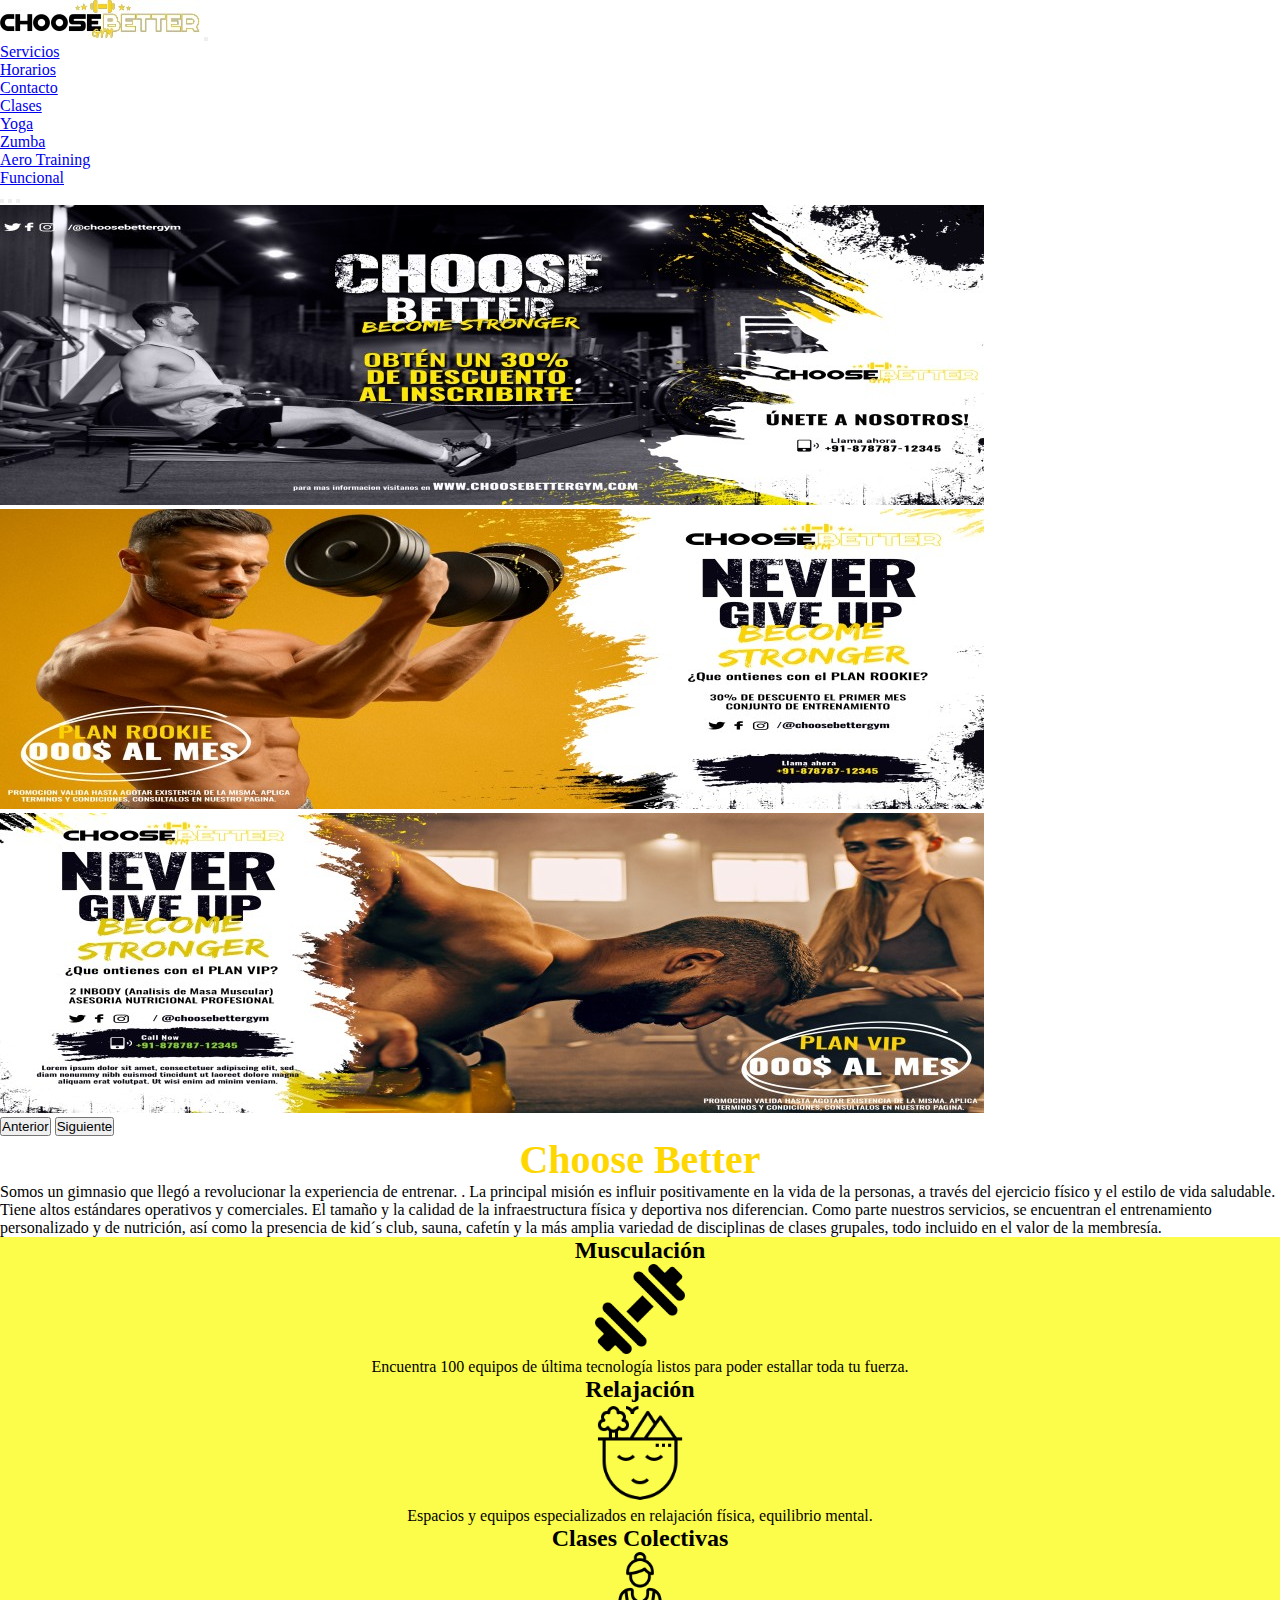
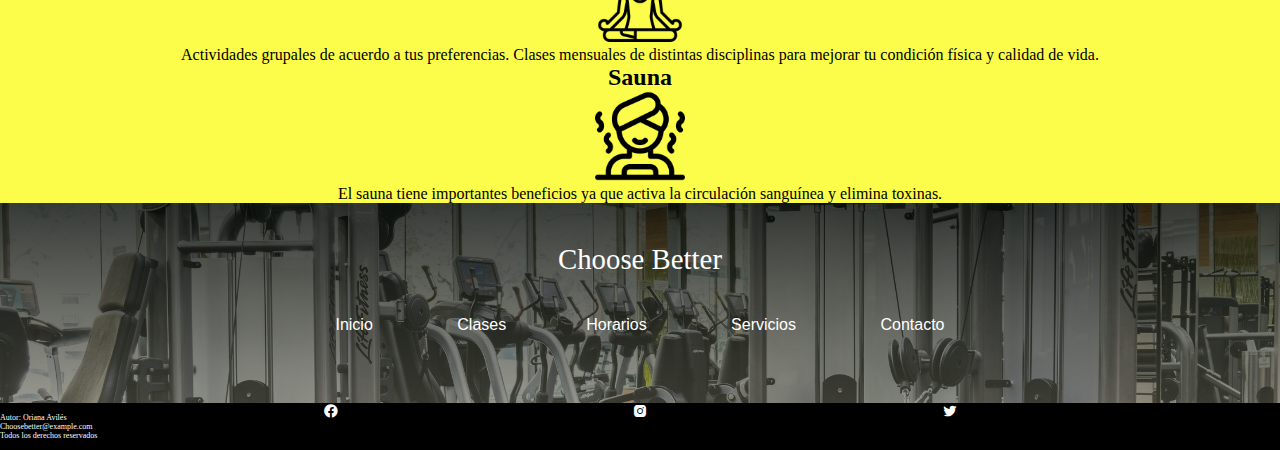
<file: index.html>
<!DOCTYPE html>
<html lang="en">
<head>
    <meta charset="UTF-8">
    <meta http-equiv="X-UA-Compatible" content="IE=edge">
    <meta name="viewport" content="width=device-width, initial-scale=1.0">
    <title>Choose Better</title>
    <link rel="shortcut icon" href="./multimedia/favicon.png">
    <link rel="stylesheet" href="./style/style.css">
    <link rel="preconnect" href="https://fonts.googleapis.com">
    <link rel="preconnect" href="https://fonts.gstatic.com" crossorigin>
    <link
    rel="stylesheet"
    href="https://cdnjs.cloudflare.com/ajax/libs/animate.css/4.1.1/animate.min.css"
  />
    <link href="https://fonts.googleapis.com/css2?family=Fredoka+One&family=Indie+Flower&family=Permanent+Marker&display=swap" rel="stylesheet">
    <link href='https://unpkg.com/boxicons@2.0.9/css/boxicons.min.css' rel='stylesheet'>
    <link href="https://cdn.jsdelivr.net/npm/bootstrap@5.1.3/dist/css/bootstrap.min.css" rel="stylesheet"integrity="sha384-1BmE4kWBq78iYhFldvKuhfTAU6auU8tT94WrHftjDbrCEXSU1oBoqyl2QvZ6jIW3" crossorigin="anonymous">
</head>

<body>
        <nav class="navbar navbar-expand-lg navbar-light bg-light">
            <div class="container-fluid">
              <a class="navbar-brand" href="/index.html"><img src="./multimedia/logo.jpg" alt="logo"></a>
              <button class="navbar-toggler" type="button" data-bs-toggle="collapse" data-bs-target="#navbarNavDropdown" aria-controls="navbarNavDropdown" aria-expanded="false" aria-label="Toggle navigation">
                <span class="navbar-toggler-icon float-xs-right"></span>
              </button>
              <div class="collapse navbar-collapse justify-content-center" id="navbarNavDropdown">
                <ul class="navbar-nav">
                  <li class="nav-item">
                    <a class="nav-link" aria-current="page" href="./pages/servicios.html">Servicios</a>
                  </li>
                  <li class="nav-item">
                    <a class="nav-link" href="./pages/horarios.html">Horarios</a>
                  </li>
                  <li class="nav-item">
                    <a class="nav-link" href="./pages/contacto.html">Contacto</a>
                  </li>
                  <li class="nav-item dropdown">
                    <a class="nav-link dropdown-toggle" href="#" id="navbarDropdownMenuLink" role="button" data-bs-toggle="dropdown" aria-expanded="false">
                      Clases
                    </a>
                    <ul class="dropdown-menu" aria-labelledby="navbarDropdownMenuLink">
                      <li><a class="dropdown-item" href="./pages/clases.html#yoga">Yoga</a></li>
                      <li><a class="dropdown-item" href="./pages/clases.html#zumba">Zumba</a></li>
                      <li><a class="dropdown-item" href="./pages/clases.html#aero-training">Aero Training</a></li>
                      <li><a class="dropdown-item" href="./pages/clases.html#funcional">Funcional</a></li>
                    </ul>
                  </li>
                </ul>
              </div>
            </div>
          </nav>

          <div id="carouselExampleIndicators" class="carousel slide" data-bs-ride="carousel">
            <div class="carousel-indicators">
              <button type="button" data-bs-target="#carouselExampleIndicators" data-bs-slide-to="0" class="active" aria-current="true" aria-label="Slide 1"></button>
              <button type="button" data-bs-target="#carouselExampleIndicators" data-bs-slide-to="1" aria-label="Slide 2"></button>
              <button type="button" data-bs-target="#carouselExampleIndicators" data-bs-slide-to="2" aria-label="Slide 3"></button>
            </div>
            <div class="carousel-inner">
              <div class="carousel-item active">
                <img src="./multimedia/BANNER 01 .jpg" class="d-block w-100 " alt="Banner 1">
              </div>
              <div class="carousel-item">
                <img src="./multimedia/BANNER 03.jpg" class="d-block w-100" alt="Banner 2">
              </div>
              <div class="carousel-item">
                <img src="./multimedia/BANNER 04.jpg" class="d-block w-100" alt="Banner 3">
              </div>
            </div>
            <button class="carousel-control-prev" type="button" data-bs-target="#carouselExampleIndicators" data-bs-slide="prev">
              <span class="carousel-control-prev-icon" aria-hidden="true"></span>
              <span class="visually-hidden">Anterior</span>
            </button>
            <button class="carousel-control-next" type="button" data-bs-target="#carouselExampleIndicators" data-bs-slide="next">
              <span class="carousel-control-next-icon" aria-hidden="true"></span>
              <span class="visually-hidden">Siguiente</span>
            </button>
          </div>

          <article>
            <div class ="choose_better">
    <h1 class="animate__animated animate__pulse"> Choose Better <a href=""></a></h1>
    <p class="texto">    Somos un gimnasio que llegó a revolucionar la experiencia de entrenar. . La principal misión es influir positivamente en la vida de la personas, a través del ejercicio físico y el estilo de vida saludable. Tiene altos estándares operativos y comerciales. El tamaño y la calidad de la infraestructura física y deportiva nos diferencian. Como parte nuestros servicios, se encuentran el entrenamiento personalizado y de nutrición, así como la presencia de kid´s club, sauna, cafetín y la más amplia variedad de disciplinas de clases grupales, todo incluido en el valor de la membresía.</p>
   </div>
  
   <div class="container">
    <div class="row gap-5 m-5">
      <div class="col">
        <h2 class="musculacion_titulo" >Musculación</h2>
        <img src="./multimedia/ipesa.png" alt="pesa" width="90px">
        <p class="texto">Encuentra 100 equipos de última tecnología listos para poder estallar toda tu fuerza.</p>
      </div>

      <div class="col">
        <h2 class="relajacion_titulo">Relajación</h2>
        <img src="./multimedia/irelajacion.png" alt="relax" width="100px">
        <P class="texto">Espacios y equipos especializados en relajación física, equilibrio mental.</P>
      </div>

      <div class="col">
        <h2 class="clases_titulo">Clases Colectivas</h2>
        <img src="./multimedia/iyoga.png" alt="yoga" width="90">
        <p class="texto">Actividades grupales de acuerdo a tus preferencias. Clases mensuales de distintas disciplinas para mejorar tu condición física y calidad de vida.</p>
      </div>

      <div class="col">
        <h2 class="sauna_titulo">Sauna</h2>
        <img src="./multimedia/isauna.png" alt="sauna" width="90px">
        <p class="texto"> El sauna tiene importantes beneficios ya que activa la circulación sanguínea y elimina toxinas.</p>
      </div>

    </div>
  </div>

    <footer>
        <div class="pie">
            <h3>Choose Better</h3>

            <ul class="menu_footer">
                <li> <a href="/index.html">Inicio</a></li>
                <li> <a href="./pages/clases.html"> Clases</a> 
                <li><a href="./pages/horarios.html"> Horarios</a> </li>
                <li> <a href="./pages/servicios.html"> Servicios</a> </li>
                <li> <a href="./pages/contacto.html"> Contacto</a></li>
            </ul>
            <ul class="sociales">
                <li> <i class='bx bxl-facebook-circle'> </i></li>
                <li><i class='bx bxl-instagram-alt'></i></li>
                <li><i class='bx bxl-twitter'></i></li>
            </ul>
        </div>
        
        <div class="pie_final">
            <p >Autor: Oriana Avilés</p>
            <p>Choosebetter@example.com</p>
            <p>Todos los derechos reservados</p>
        </div>   
    </footer>
</div>
<script src="https://cdn.jsdelivr.net/npm/bootstrap@5.1.3/dist/js/bootstrap.bundle.min.js" integrity="sha384-ka7Sk0Gln4gmtz2MlQnikT1wXgYsOg+OMhuP+IlRH9sENBO0LRn5q+8nbTov4+1p" crossorigin="anonymous"></script>
</body>
</html>
</file>
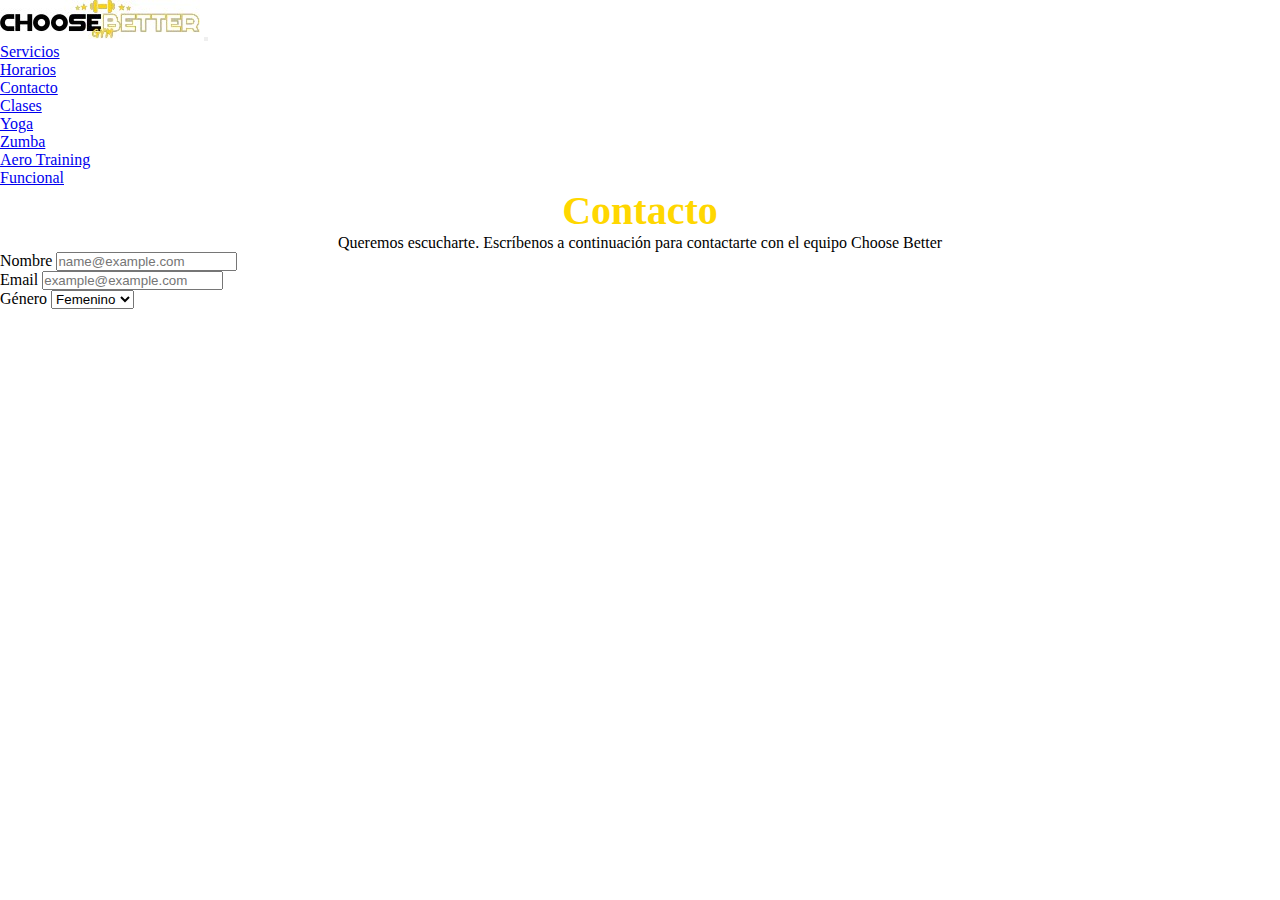
<file: pages/contacto.html>
<!DOCTYPE html>
<html lang="en">
<head>
    <meta charset="UTF-8">
    <meta http-equiv="X-UA-Compatible" content="IE=edge">
    <meta name="viewport" content="width=device-width, initial-scale=1.0">
    <title>Contacto</title>
    <link rel="shortcut icon" href="../multimedia/favicon.png">
    <link rel="stylesheet" href="../style/style.css">
    <link rel="preconnect" href="https://fonts.googleapis.com">
    <link rel="preconnect" href="https://fonts.gstatic.com" crossorigin>
    <link href="https://fonts.googleapis.com/css2?family=Fredoka+One&family=Indie+Flower&family=Permanent+Marker&display=swap" rel="stylesheet">
    <link href='https://unpkg.com/boxicons@2.0.9/css/boxicons.min.css' rel='stylesheet'>
    <link href="https://cdn.jsdelivr.net/npm/bootstrap@5.1.3/dist/css/bootstrap.min.css" rel="stylesheet" integrity="sha384-1BmE4kWBq78iYhFldvKuhfTAU6auU8tT94WrHftjDbrCEXSU1oBoqyl2QvZ6jIW3" crossorigin="anonymous">
    <link
    rel="stylesheet"
    href="https://cdnjs.cloudflare.com/ajax/libs/animate.css/4.1.1/animate.min.css"
  />
</head>

<body>
    <header class="header"> 
      <nav class="navbar navbar-expand-lg navbar-light bg-light">
        <div class="container-fluid">
          <a class="navbar-brand" href="/index.html"><img src="/multimedia/logo.jpg" alt="logo"></a>
          <button class="navbar-toggler" type="button" data-bs-toggle="collapse" data-bs-target="#navbarNavDropdown" aria-controls="navbarNavDropdown" aria-expanded="false" aria-label="Toggle navigation">
            <span class="navbar-toggler-icon float-xs-right"></span>
          </button>
          <div class="collapse navbar-collapse justify-content-center" id="navbarNavDropdown">
            <ul class="navbar-nav">
              <li class="nav-item">
                <a class="nav-link" aria-current="page" href="./pages/servicios.html">Servicios</a>
              </li>
              <li class="nav-item">
                <a class="nav-link" href="./pages/horarios.html">Horarios</a>
              </li>
              <li class="nav-item">
                <a class="nav-link" href="./pages/contacto.html">Contacto</a>
              </li>
              <li class="nav-item dropdown">
                <a class="nav-link dropdown-toggle" href="#" id="navbarDropdownMenuLink" role="button" data-bs-toggle="dropdown" aria-expanded="false">
                  Clases
                </a>
                <ul class="dropdown-menu" aria-labelledby="navbarDropdownMenuLink">
                  <li><a class="dropdown-item" href="./pages/clases.html#yoga">Yoga</a></li>
                  <li><a class="dropdown-item" href="./pages/clases.html#zumba">Zumba</a></li>
                  <li><a class="dropdown-item" href="./pages/clases.html#aero-training">Aero Training</a></li>
                  <li><a class="dropdown-item" href="./pages/clases.html#funcional">Funcional</a></li>
                </ul>
              </li>
            </ul>
          </div>
        </div>
      </nav>
    </header>

 <h1 class="animate__animated animate__pulse">Contacto</h1>
 <p class="contacto">Queremos escucharte. Escríbenos a continuación para contactarte con el equipo Choose Better</p>

 <div class="mb-3 m-5">
    <label for="exampleFormControlInput1" class="form-label">Nombre</label>
    <input type="email" class="form-control" id="exampleFormControlInput1" placeholder="name@example.com">
  </div>
  <div class="mb-3 m-5">
    <label for=>Email</label>
    <input type="email" name="Email" id="email" placeholder="example@example.com" required class="campo">
  </div>
  <div class="mb-3 m-5">
    <label for="Género">Género</label>
    <select name="Género" id=Género>
    <option value="1">Femenino</option>
    <option value="2">Masculino</option>
    <option value="3">No binario</option>
  </div>
  <div class="mb-3 m-5">
    <label for="exampleFormControlTextarea1" class="form-label">Dejanos tu mensaje</label>
    <textarea class="form-control" id="exampleFormControlTextarea1" rows="10"></textarea>
  </div>
  <footer>
    <div class="pie">
        <h3>Choose Better</h3>

        <ul class="menu_footer">
            <li> <a href="/index.html">Inicio</a></li>
            <li> <a href="./pages/clases.html"> Clases</a> 
            <li><a href="./pages/horarios.html"> Horarios</a> </li>
            <li> <a href="./pages/servicios.html"> Servicios</a> </li>
            <li> <a href="./pages/contacto.html"> Contacto</a></li>
        </ul>
        <ul class="sociales">
            <li> <i class='bx bxl-facebook-circle'> </i></li>
            <li><i class='bx bxl-instagram-alt'></i></li>
            <li><i class='bx bxl-twitter'></i></li>
        </ul>
    </div>
    
    <div class="pie_final">
        <p >Autor: Oriana Avilés</p>
        <p>Choosebetter@example.com</p>
        <p>Todos los derechos reservados</p>
    </div>   
</footer>

  
       
    
 <script src="https://cdn.jsdelivr.net/npm/bootstrap@5.1.3/dist/js/bootstrap.bundle.min.js" integrity="sha384-ka7Sk0Gln4gmtz2MlQnikT1wXgYsOg+OMhuP+IlRH9sENBO0LRn5q+8nbTov4+1p" crossorigin="anonymous"></script>
</body>
</html>
</file>
<file: style/style.css>
* {
    box-sizing: border-box;
    padding: 0;
    margin: 0;
}
h1{
    color: gold;
    text-align: center;
    font-family: 'Permanent Marker', cursive;
    font-size: 40px;
}

h2{
    font-family: 'Permanent Marker', cursive;
    color: black;
    
}

.col{
    background-color: rgb(252, 252, 74);
    text-align: center;
}

.contacto{
    text-align: center;
}


/*footer*/
.pie{
    background-image: linear-gradient(rgba(5, 10, 5, 0.80), rgba(82, 83, 68, 0.589)), url(../multimedia/gym.jpg);
height: 200px;
width: auto;
font-family: sans-serif;
padding-top: 40px;
color: white;
}

.pie h3{
    font-family: 'Permanent Marker', cursive;
    font-size: 1.8rem;
    font-weight: 400;
    text-align: center;
    
}

.menu_footer{
    align-items: center;
    text-align:center ;
    
}


.menu_footer> li{
    position: relative;
    display: inline-block;
    padding: 40px
}

.menu_footer > li > a{
    display: flex;
    align-items: center;
    justify-content: center;
    text-decoration: none;
    color: white;
    text-align: center;
}

.sociales{  
list-style: none;
display: flex;
align-items: center;
justify-content:space-evenly;
margin: 29px;
}



.pie_final{
    background-color: black;
    width: auto;
    padding: 10px 0;
    text-align:left;
    color: white;
    font-size: 0.5rem;
}
</file>
